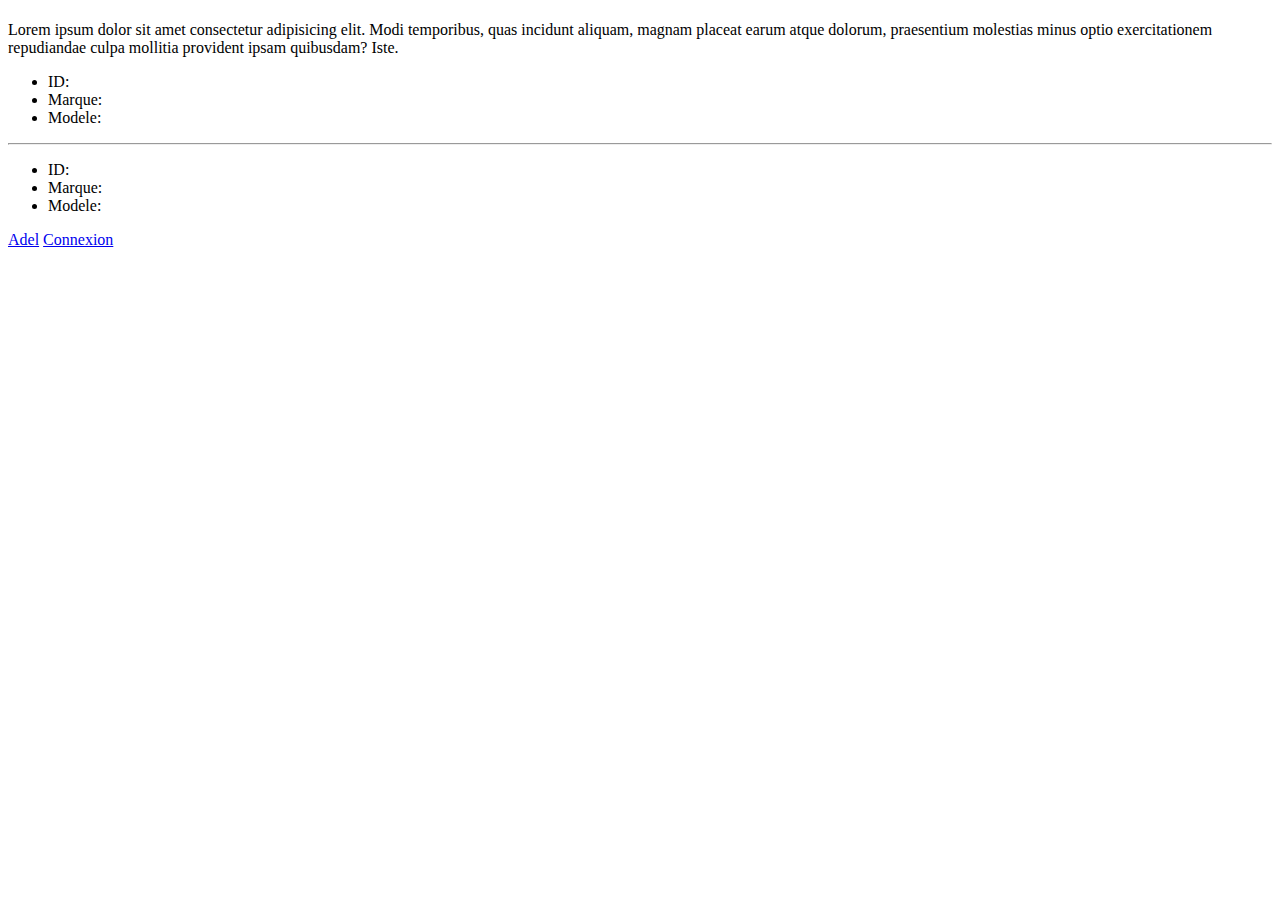
<file: firstwebapp/src/main/resources/templates/index.html>
<!DOCTYPE html>
<html lang="fr" xmlns:th="http://www.thymeleaf.org">
<head>
    <meta charset="UTF-8">
    <meta name="viewport" content="width=device-width, initial-scale=1.0">
    <title th:text="${title}"></title>
</head>
<body>
    <h1 th:text="${title}"></h1>
    <p>Lorem ipsum dolor sit amet consectetur adipisicing elit. Modi temporibus, quas incidunt aliquam, magnam placeat earum atque dolorum, praesentium molestias minus optio exercitationem repudiandae culpa mollitia provident ipsam quibusdam? Iste.</p>
    
    <ul th:object="${voiture}" >
        <li> ID: <span th:text="*{id}" ></span> </li>
        <li> Marque: <span th:text="*{marque}" ></span> </li>
        <li> Modele: <span th:text="*{modele}" ></span> </li>
    </ul>
    <hr>
    <ul  >
        <li> ID: <span th:text="${voiture.id}" ></span> </li>
        <li> Marque: <span th:text="${voiture.marque}" ></span> </li>
        <li> Modele: <span th:text="${voiture.modele}" ></span> </li>
    </ul>
    

    <a href="/details/adel" >Adel</a>
    <a href="/connexion">Connexion</a>
 
</body>
</html>
</file>
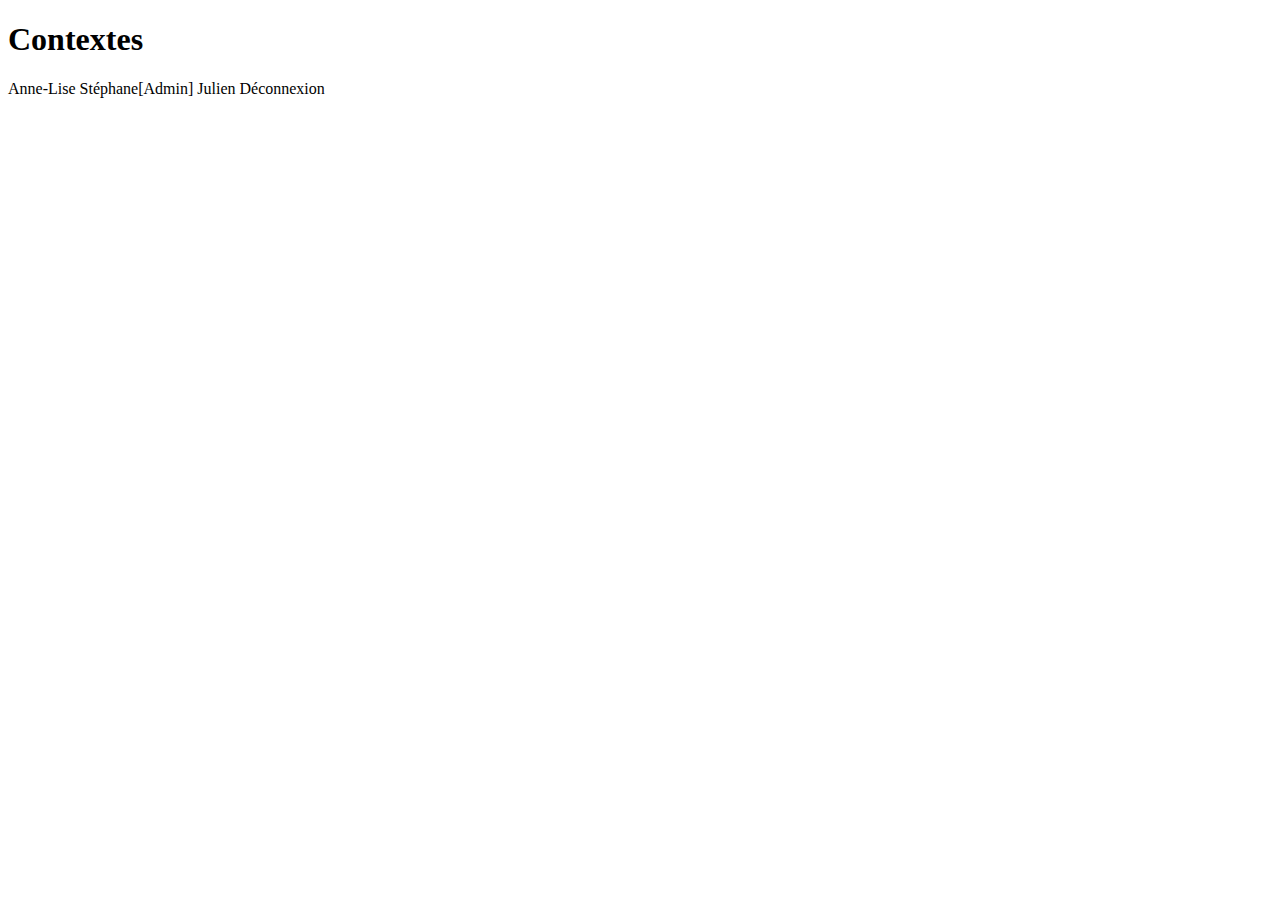
<file: Filmotheque/src/main/resources/templates/contexte/index.html>
<!DOCTYPE html>
<html 
xmlns:th="http://www.thymeleaf.org"
layout:decorate="~{layouts/main-layout}">
<head>
    <title>Contextes - Filmotheque</title>
</head>
<body>
    <main layout:fragment="content">
        <div class="row text-center mt-4">
            <h1>Contextes</h1>           
        </div>
        <div class="row text-center">
            <div class="col">   
                
                <span th:if="${membre.id == null }" >
                    <a  class="btn btn-success" role="button" th:href="@{/connexion(email='abaille@campus-eni.fr')}" >Anne-Lise</a>
                    <a class="btn btn-success" role="button" th:href="@{/connexion(email='sgobin@campus-eni.fr')}" >Stéphane[Admin]</a>
                    <a class="btn btn-success" role="button" th:href="@{/connexion(email='jtrillard@campus-eni.fr')}" >Julien</a>
                </span>
                <a class="btn btn-success" role="button" th:href="@{/deconnexion}">Déconnexion</a>
            </div>
        </div>
    </main>
</body>
</html>
</file>
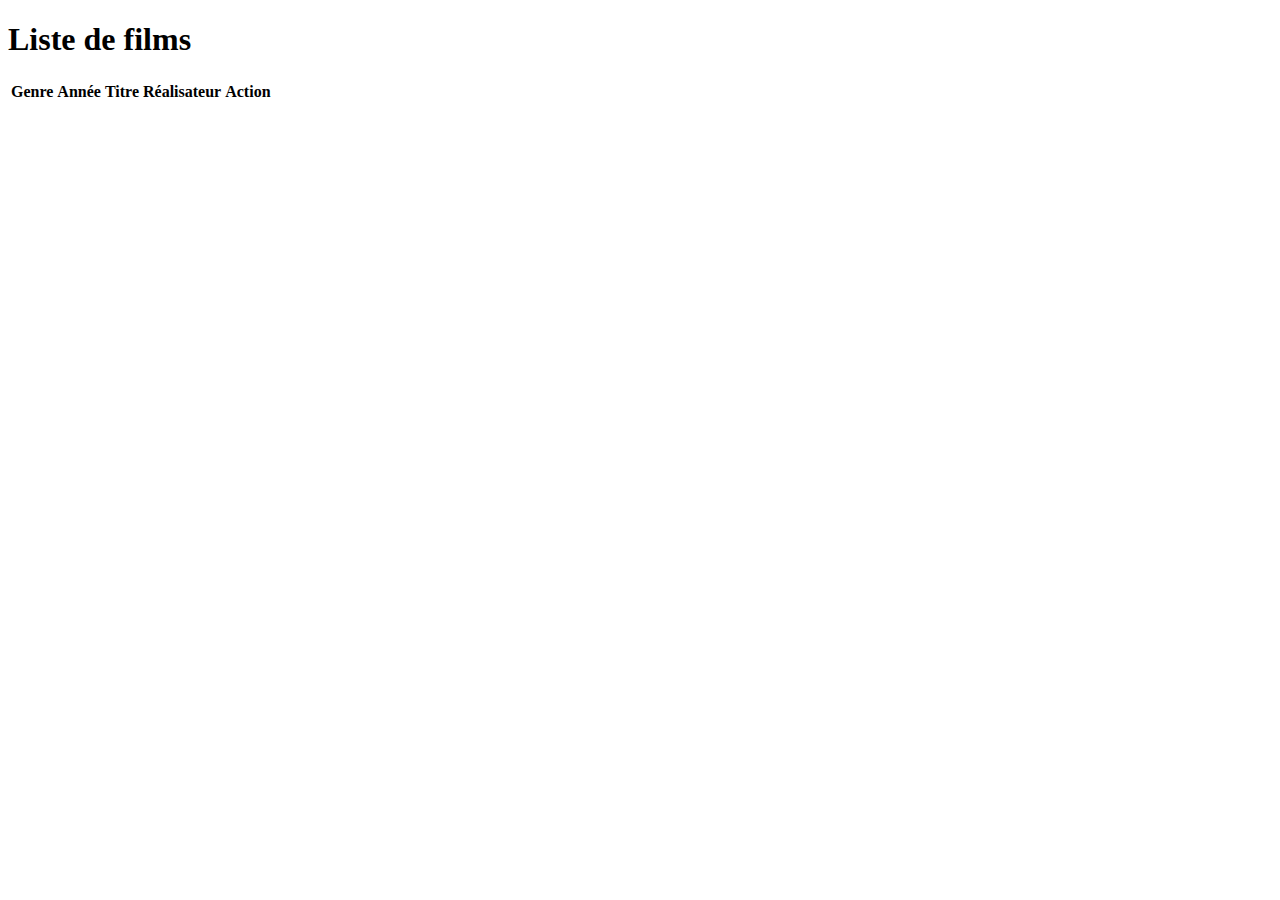
<file: Filmotheque/src/main/resources/templates/films/index.html>
<!DOCTYPE html>
<html layout:decorate="~{layouts/main-layout}">
<head>
    <link rel="stylesheet" href="https://cdnjs.cloudflare.com/ajax/libs/font-awesome/6.4.2/css/all.min.css" integrity="sha512-z3gLpd7yknf1YoNbCzqRKc4qyor8gaKU1qmn+CShxbuBusANI9QpRohGBreCFkKxLhei6S9CQXFEbbKuqLg0DA==" crossorigin="anonymous" referrerpolicy="no-referrer" />
    <title>Liste de films - Filmotheque</title>
</head>
<body>
  <main layout:fragment="content">
      <div class="row text-center mt-4">
          <h1>Liste de films </h1>
      </div>
      <div class="row my-5">
          <div class="col-8 offset-2">
              <table class="table table-primary table-striped">
                  <thead>
                      <th>Genre</th>
                      <th>Année</th>
                      <th>Titre</th>                            
                      <th>Réalisateur</th>
                      <th>Action</th>
                  </thead>
                  <tbody>
                      <tr th:each="film : ${films}" >
                          <td th:text="${film.genre.titre}" ></td>
                          <td th:text="${film.annee}"></td>
                          <td th:text="${film.titre}"></td>
                          <td> <span th:text="${film.realisateur.nom}"></span></td>
                          <td>
                              <a class="btn btn-info" th:href="@{/films/details(id=${film.id})}" ><i class="fa-regular fa-eye"></i></a>
                          </td>
                      </tr>
                  </tbody>
              </table>
          </div>
      </div>
  </main>        
</body>
</html>
</file>
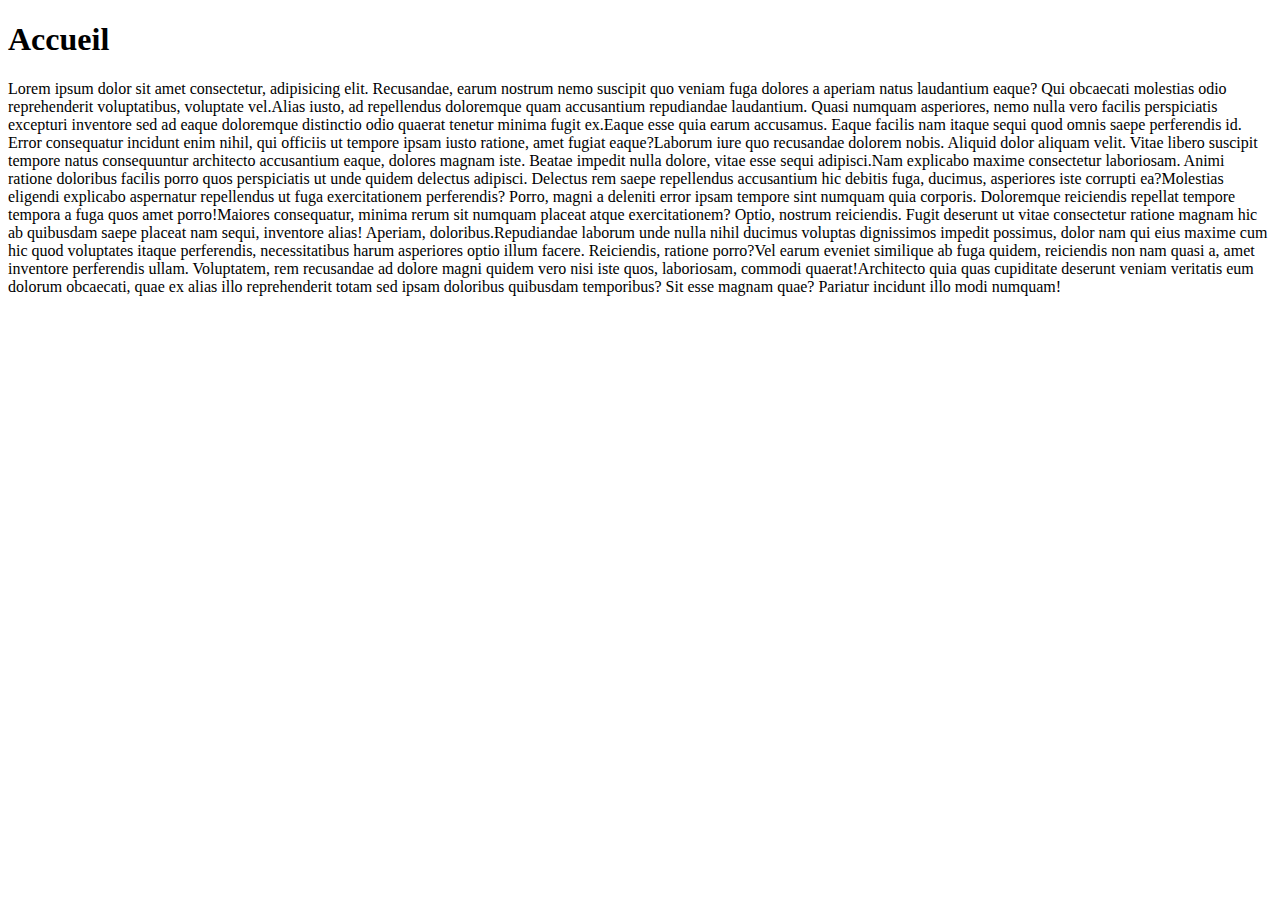
<file: Filmotheque/src/main/resources/templates/home/index.html>
<!DOCTYPE html>
<html layout:decorate="~{layouts/main-layout}">
    <head>
        <title>Accueil - Filmotheque</title>
    </head>
    <body>
        <main layout:fragment="content">
            <div class="row text-center mt-4">
                <h1>Accueil</h1>
            </div>
            <div class="row">
                <div class="col-8 offset-2">
                    <p><span>Lorem ipsum dolor sit amet consectetur, adipisicing elit. Recusandae, earum nostrum nemo suscipit quo veniam fuga dolores a aperiam natus laudantium eaque? Qui obcaecati molestias odio reprehenderit voluptatibus, voluptate vel.</span><span>Alias iusto, ad repellendus doloremque quam accusantium repudiandae laudantium. Quasi numquam asperiores, nemo nulla vero facilis perspiciatis excepturi inventore sed ad eaque doloremque distinctio odio quaerat tenetur minima fugit ex.</span><span>Eaque esse quia earum accusamus. Eaque facilis nam itaque sequi quod omnis saepe perferendis id. Error consequatur incidunt enim nihil, qui officiis ut tempore ipsam iusto ratione, amet fugiat eaque?</span><span>Laborum iure quo recusandae dolorem nobis. Aliquid dolor aliquam velit. Vitae libero suscipit tempore natus consequuntur architecto accusantium eaque, dolores magnam iste. Beatae impedit nulla dolore, vitae esse sequi adipisci.</span><span>Nam explicabo maxime consectetur laboriosam. Animi ratione doloribus facilis porro quos perspiciatis ut unde quidem delectus adipisci. Delectus rem saepe repellendus accusantium hic debitis fuga, ducimus, asperiores iste corrupti ea?</span><span>Molestias eligendi explicabo aspernatur repellendus ut fuga exercitationem perferendis? Porro, magni a deleniti error ipsam tempore sint numquam quia corporis. Doloremque reiciendis repellat tempore tempora a fuga quos amet porro!</span><span>Maiores consequatur, minima rerum sit numquam placeat atque exercitationem? Optio, nostrum reiciendis. Fugit deserunt ut vitae consectetur ratione magnam hic ab quibusdam saepe placeat nam sequi, inventore alias! Aperiam, doloribus.</span><span>Repudiandae laborum unde nulla nihil ducimus voluptas dignissimos impedit possimus, dolor nam qui eius maxime cum hic quod voluptates itaque perferendis, necessitatibus harum asperiores optio illum facere. Reiciendis, ratione porro?</span><span>Vel earum eveniet similique ab fuga quidem, reiciendis non nam quasi a, amet inventore perferendis ullam. Voluptatem, rem recusandae ad dolore magni quidem vero nisi iste quos, laboriosam, commodi quaerat!</span><span>Architecto quia quas cupiditate deserunt veniam veritatis eum dolorum obcaecati, quae ex alias illo reprehenderit totam sed ipsam doloribus quibusdam temporibus? Sit esse magnam quae? Pariatur incidunt illo modi numquam!</span></p>
                </div>
            </div>
        </main>       
    </body>
</html>
</file>
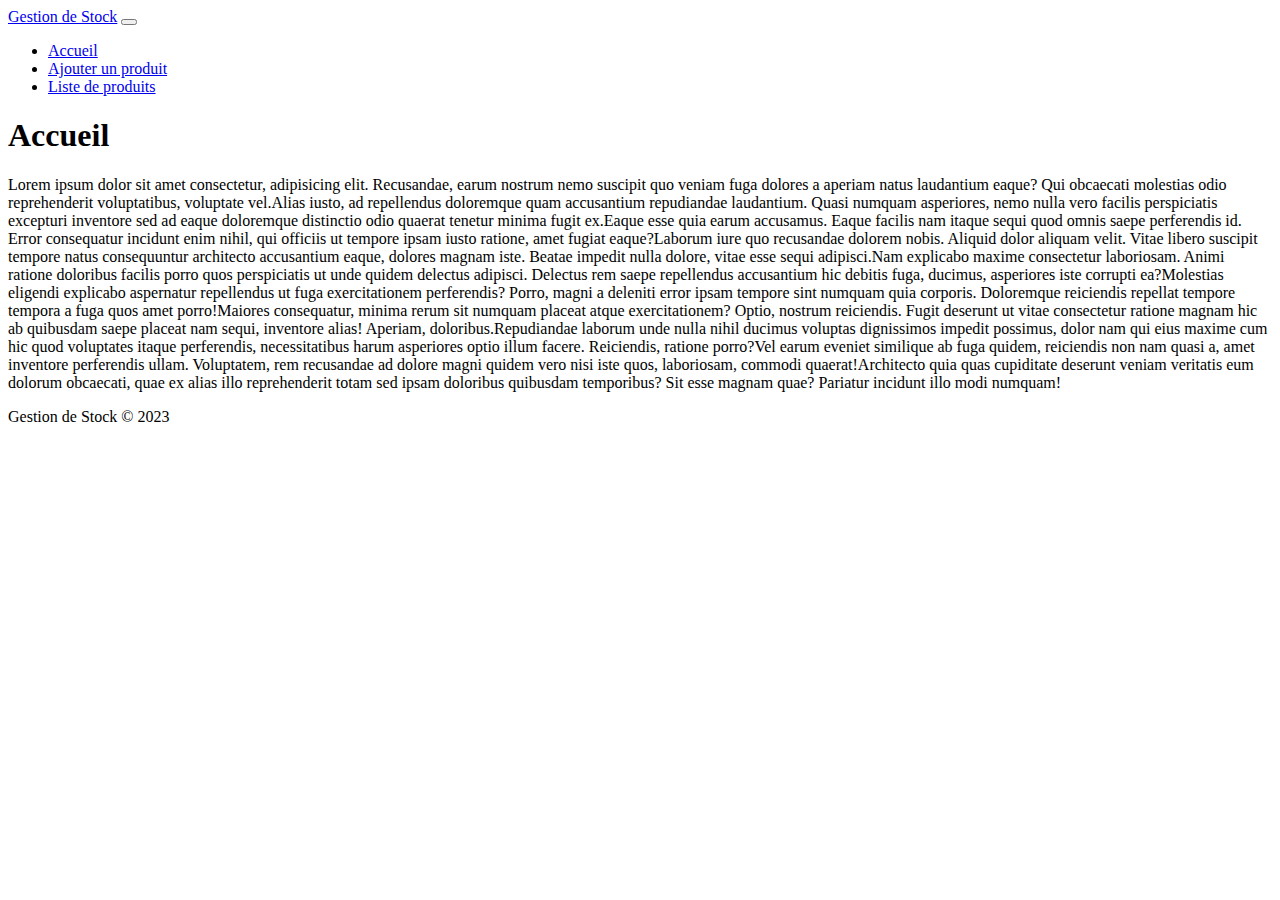
<file: GestionStock/src/main/resources/templates/home/index.html>
<!DOCTYPE html>
<html lang="fr" xmlns:th="http://www.thymeleaf.org">
<head>
    <meta charset="UTF-8">
    <meta name="viewport" content="width=device-width, initial-scale=1.0">
    <link href="https://cdn.jsdelivr.net/npm/bootstrap@5.3.1/dist/css/bootstrap.min.css" rel="stylesheet" integrity="sha384-4bw+/aepP/YC94hEpVNVgiZdgIC5+VKNBQNGCHeKRQN+PtmoHDEXuppvnDJzQIu9" crossorigin="anonymous">
    <link rel="stylesheet" th:href="@{/css/style.css}">
    <title>Gestion de Stock</title>
</head>
<body>
    <div class="container-fluid">
        <header class="row">
            <nav class="navbar navbar-expand-lg bg-body-tertiary">
                <div class="container-fluid">
                  <a class="navbar-brand" href="#">Gestion de Stock</a>
                  <button class="navbar-toggler" type="button" data-bs-toggle="collapse" data-bs-target="#navbarNav" aria-controls="navbarNav" aria-expanded="false" aria-label="Toggle navigation">
                    <span class="navbar-toggler-icon"></span>
                  </button>
                  <div class="collapse navbar-collapse" id="navbarNav">
                    <ul class="navbar-nav">
                      <li class="nav-item">
                        <a class="nav-link active" aria-current="page" href="#">Accueil</a>
                      </li>
                      <li class="nav-item">
                        <a class="nav-link" href="#">Ajouter un produit</a>
                      </li>
                      <li class="nav-item">
                        <a class="nav-link" href="#">Liste de produits</a>
                      </li>
                    </ul>
                  </div>
                </div>
            </nav>
        </header>
        <main>
            <div class="row text-center mt-4">
                <h1>Accueil</h1>
            </div>
            <div class="row">
                <div class="col-8 offset-2">
                    <p><span>Lorem ipsum dolor sit amet consectetur, adipisicing elit. Recusandae, earum nostrum nemo suscipit quo veniam fuga dolores a aperiam natus laudantium eaque? Qui obcaecati molestias odio reprehenderit voluptatibus, voluptate vel.</span><span>Alias iusto, ad repellendus doloremque quam accusantium repudiandae laudantium. Quasi numquam asperiores, nemo nulla vero facilis perspiciatis excepturi inventore sed ad eaque doloremque distinctio odio quaerat tenetur minima fugit ex.</span><span>Eaque esse quia earum accusamus. Eaque facilis nam itaque sequi quod omnis saepe perferendis id. Error consequatur incidunt enim nihil, qui officiis ut tempore ipsam iusto ratione, amet fugiat eaque?</span><span>Laborum iure quo recusandae dolorem nobis. Aliquid dolor aliquam velit. Vitae libero suscipit tempore natus consequuntur architecto accusantium eaque, dolores magnam iste. Beatae impedit nulla dolore, vitae esse sequi adipisci.</span><span>Nam explicabo maxime consectetur laboriosam. Animi ratione doloribus facilis porro quos perspiciatis ut unde quidem delectus adipisci. Delectus rem saepe repellendus accusantium hic debitis fuga, ducimus, asperiores iste corrupti ea?</span><span>Molestias eligendi explicabo aspernatur repellendus ut fuga exercitationem perferendis? Porro, magni a deleniti error ipsam tempore sint numquam quia corporis. Doloremque reiciendis repellat tempore tempora a fuga quos amet porro!</span><span>Maiores consequatur, minima rerum sit numquam placeat atque exercitationem? Optio, nostrum reiciendis. Fugit deserunt ut vitae consectetur ratione magnam hic ab quibusdam saepe placeat nam sequi, inventore alias! Aperiam, doloribus.</span><span>Repudiandae laborum unde nulla nihil ducimus voluptas dignissimos impedit possimus, dolor nam qui eius maxime cum hic quod voluptates itaque perferendis, necessitatibus harum asperiores optio illum facere. Reiciendis, ratione porro?</span><span>Vel earum eveniet similique ab fuga quidem, reiciendis non nam quasi a, amet inventore perferendis ullam. Voluptatem, rem recusandae ad dolore magni quidem vero nisi iste quos, laboriosam, commodi quaerat!</span><span>Architecto quia quas cupiditate deserunt veniam veritatis eum dolorum obcaecati, quae ex alias illo reprehenderit totam sed ipsam doloribus quibusdam temporibus? Sit esse magnam quae? Pariatur incidunt illo modi numquam!</span></p>
                </div>
            </div>
        </main>
        <footer class="row text-center text-bg-dark">
            <p class="my-auto py-2" >Gestion de Stock &copy; 2023</p>
        </footer>
    </div>
    <script src="https://cdn.jsdelivr.net/npm/bootstrap@5.3.1/dist/js/bootstrap.bundle.min.js" integrity="sha384-HwwvtgBNo3bZJJLYd8oVXjrBZt8cqVSpeBNS5n7C8IVInixGAoxmnlMuBnhbgrkm" crossorigin="anonymous"></script>
</body>
</html>
</file>
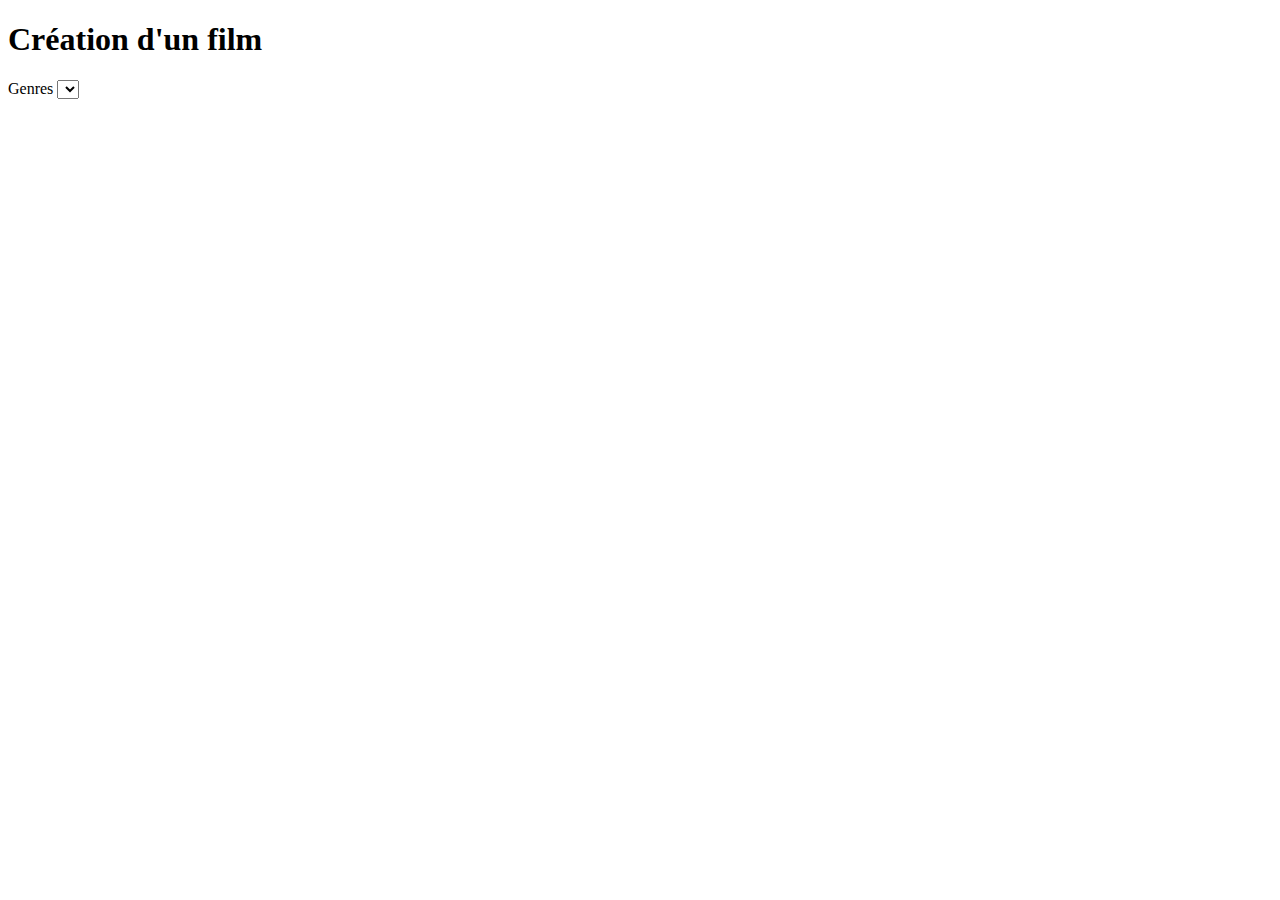
<file: Filmotheque/src/main/resources/templates/films/ajouter.html>
<!DOCTYPE html>
<html layout:decorate="~{layouts/main-layout}">
<head>
    <title>Ajouter un Film - Filmotheque</title>
</head>
<body>
    <main layout:fragment="content">
        <div class="row text-center mt-4">
            <h1>Création d'un film</h1>
        </div>
        <div class="row">
            <div class="col-8 offset-2">
                <div class="mb-3">
                    <label for="genre" class="form-label">Genres</label>
                    <select class="form-select" id="genre" aria-label="Default select example">
                        <option th:each="genre : ${genres}" th:text="${genre.titre}" ></option>                        
                    </select>
                </div>

            </div>
        </div>
    </main>
</body>
</html>
</file>
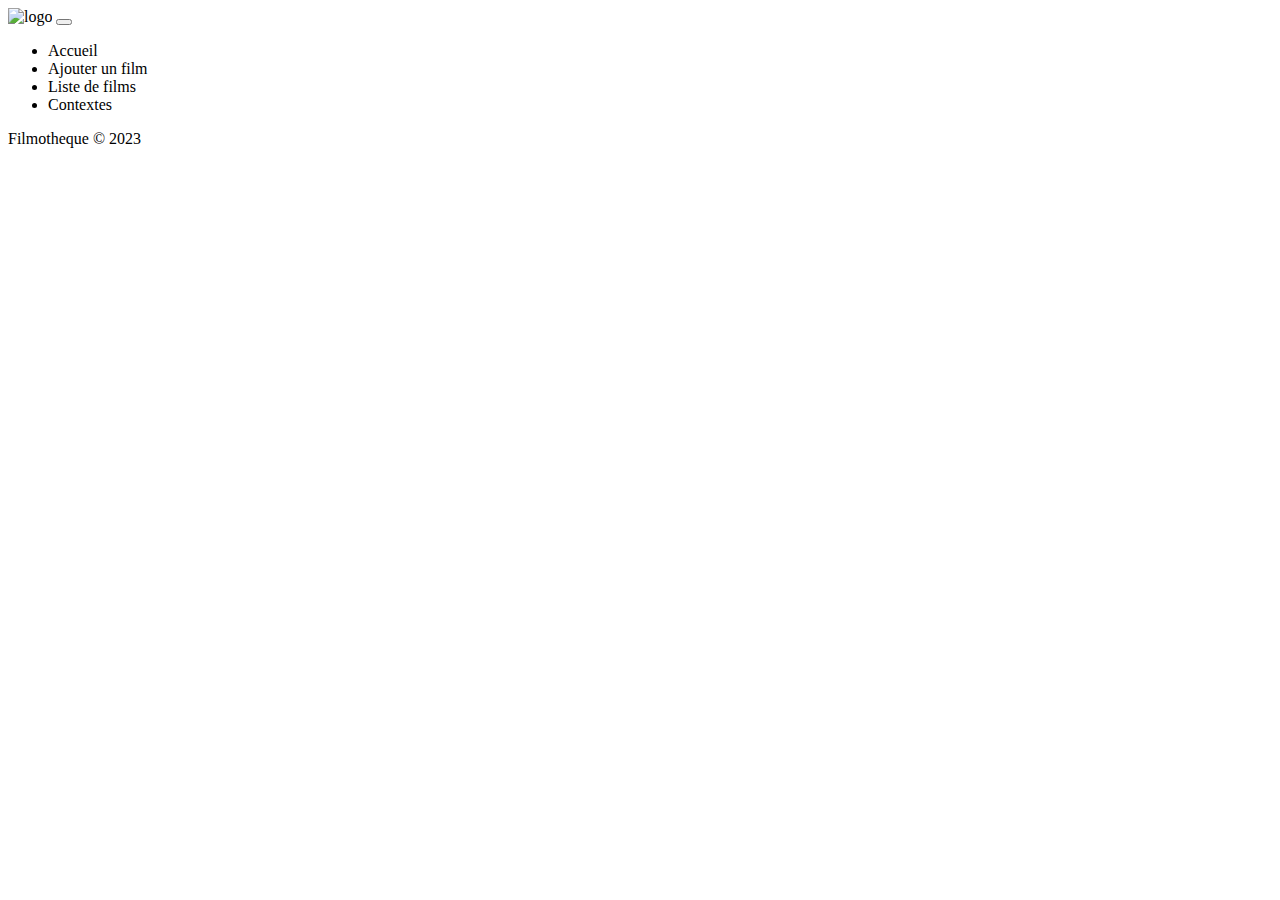
<file: Filmotheque/src/main/resources/templates/layouts/main-layout.html>
<!DOCTYPE html>
<html lang="fr" >
<head>
    <meta charset="UTF-8">
    <meta name="viewport" content="width=device-width, initial-scale=1.0">
    <link href="https://cdn.jsdelivr.net/npm/bootstrap@5.3.1/dist/css/bootstrap.min.css" rel="stylesheet" integrity="sha384-4bw+/aepP/YC94hEpVNVgiZdgIC5+VKNBQNGCHeKRQN+PtmoHDEXuppvnDJzQIu9" crossorigin="anonymous">
    <link rel="stylesheet" th:href="@{/css/style.css}">
    <title>Filmotheque</title>
</head>
<body>
    <div class="container-fluid">
        <header class="row">
            <nav class="navbar navbar-expand-lg bg-body-tertiary">
                <div class="container-fluid">
                  <a class="navbar-brand" th:href="@{/}">
                    <img th:src="@{/img/logoFilmotheque.png}" alt="logo">
                  </a>
                  <button class="navbar-toggler" type="button" data-bs-toggle="collapse" data-bs-target="#navbarNav" aria-controls="navbarNav" aria-expanded="false" aria-label="Toggle navigation">
                    <span class="navbar-toggler-icon"></span>
                  </button>
                  <div class="collapse navbar-collapse" id="navbarNav">
                    <ul class="navbar-nav">
                      <li class="nav-item">
                        <a class="nav-link active" aria-current="page" th:href="@{/}">Accueil</a>
                      </li>
                      <li class="nav-item">
                        <a class="nav-link" th:href="@{/films/ajouter}">Ajouter un film</a>
                      </li>
                      <li class="nav-item">
                        <a class="nav-link" th:href="@{/films}">Liste de films</a>
                      </li>
                      <li class="nav-item">
                        <a class="nav-link" th:href="@{/contexte}">Contextes</a>
                      </li>                      
                    </ul>                    
                    <span class="navbar-text" th:if="${membre != null && membre.id!=0}" th:text="${membre.prenom}" >                      
                    </span>
                  </div>
                </div>
            </nav>
        </header>
        <!-- Emplacement content -->
        <main layout:fragment="content" >

        </main>

        <footer class="row text-center text-bg-dark">
            <p class="my-auto py-2" >Filmotheque &copy; 2023</p>
        </footer>  
    </div>
    <script src="https://cdn.jsdelivr.net/npm/bootstrap@5.3.1/dist/js/bootstrap.bundle.min.js" integrity="sha384-HwwvtgBNo3bZJJLYd8oVXjrBZt8cqVSpeBNS5n7C8IVInixGAoxmnlMuBnhbgrkm" crossorigin="anonymous"></script>
</body>
</html>
</file>
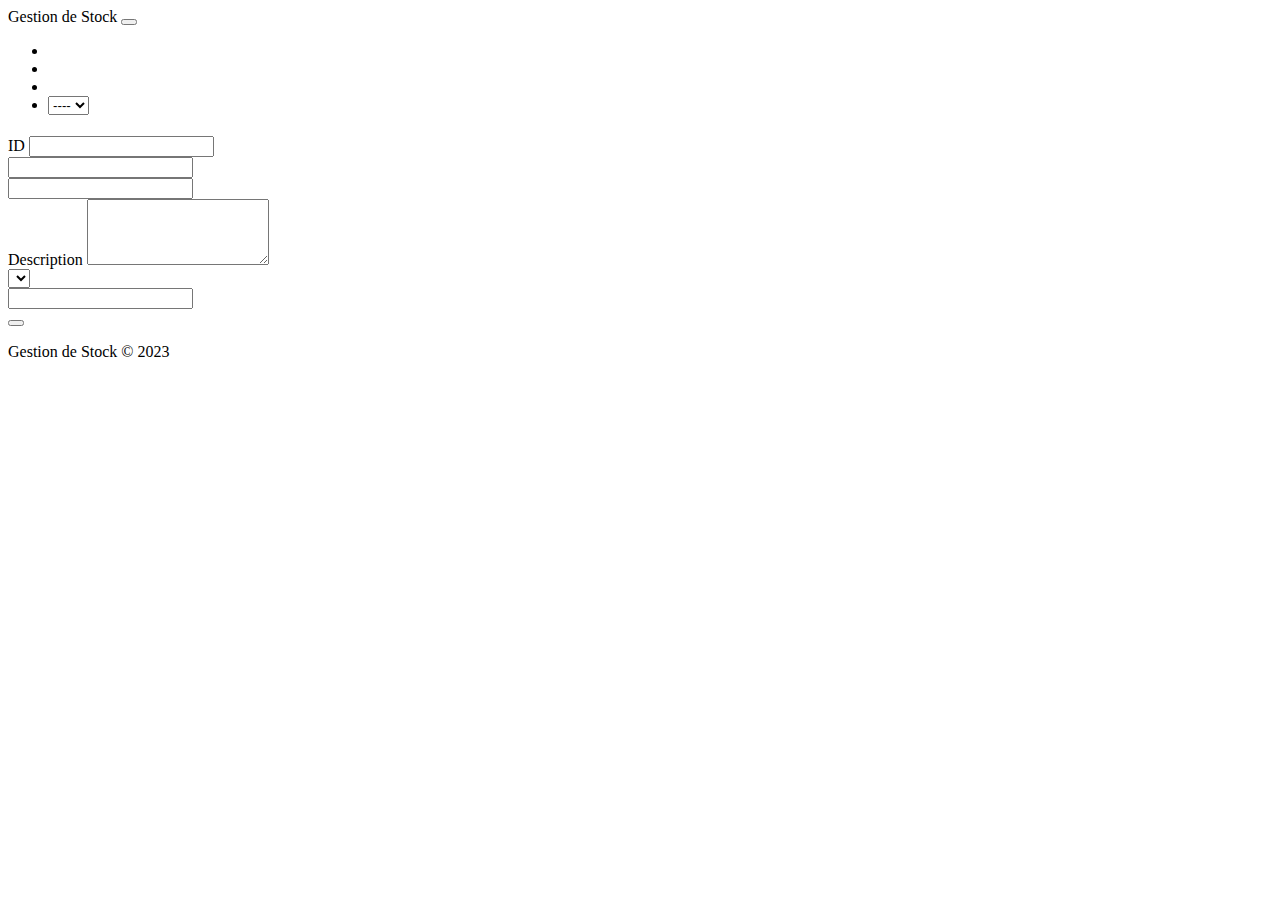
<file: GestionStock/src/main/resources/templates/produits/ajouter.html>
<!DOCTYPE html>
<html lang="fr" xmlns:th="http://www.thymeleaf.org">
<head>
    <meta charset="UTF-8">
    <meta name="viewport" content="width=device-width, initial-scale=1.0">
    <link href="https://cdn.jsdelivr.net/npm/bootstrap@5.3.1/dist/css/bootstrap.min.css" rel="stylesheet" integrity="sha384-4bw+/aepP/YC94hEpVNVgiZdgIC5+VKNBQNGCHeKRQN+PtmoHDEXuppvnDJzQIu9" crossorigin="anonymous">
    <link rel="stylesheet" href="https://cdnjs.cloudflare.com/ajax/libs/font-awesome/6.4.2/css/all.min.css" integrity="sha512-z3gLpd7yknf1YoNbCzqRKc4qyor8gaKU1qmn+CShxbuBusANI9QpRohGBreCFkKxLhei6S9CQXFEbbKuqLg0DA==" crossorigin="anonymous" referrerpolicy="no-referrer" />
    <link rel="stylesheet" th:href="@{/css/style.css}">
    <title>Ajouter un produit - Gestion de Stock</title>
</head>
<body>
    <div class="container-fluid">
        <header class="row">
            <nav class="navbar navbar-expand-lg bg-body-tertiary">
                <div class="container-fluid">
                  <a class="navbar-brand" th:href="@{/}">Gestion de Stock</a>
                  <button class="navbar-toggler" type="button" data-bs-toggle="collapse" data-bs-target="#navbarNav" aria-controls="navbarNav" aria-expanded="false" aria-label="Toggle navigation">
                    <span class="navbar-toggler-icon"></span>
                  </button>
                  <div class="collapse navbar-collapse" id="navbarNav">
                    <ul class="navbar-nav">
                      <li class="nav-item">
                        <a class="nav-link active" aria-current="page" th:href="@{/}" th:text="#{home}" ></a>
                      </li>
                      <li class="nav-item">
                        <a class="nav-link" th:href="@{/produits/ajouter}" th:text="#{add_product}" ></a>
                      </li>
                      <li class="nav-item">
                        <a class="nav-link" th:href="@{/produits}" th:text="#{products_list}"></a>
                      </li>
                      <li class="nav-item">
                          <form>
                              <select name="lang" class="form-select" onchange="document.forms[0].submit();" >
                                <option >----</option>
                                <option value="fr">FR</option>
                                <option value="en">EN</option>
                              </select>
                          </form>
                      </li>
                    </ul>
                  </div>
                </div>
            </nav>
        </header>
        <main>
            <div class="row text-center mt-4">
                <h1 th:text="#{add_product}" ></h1>
            </div>
            <div class="row my-5">
                <div class="col-8 offset-2">
                    <form th:action="@{/produits/ajouter}" method="POST" th:object="${produit}" >
                        <div class="mb-3">
                            <label for="id" class="form-label">ID</label>
                            <input type="text" class="form-control" id="id" th:field="*{id}" >
                            <span th:replace="parts/error :: erreur('id')" ></span>
                        </div>
                        <div class="mb-3">
                            <label for="ref" class="form-label" th:text="#{reference}" ></label>
                            <input type="text" class="form-control" id="ref" th:field="*{reference}" >
                            <span th:replace="parts/error :: erreur('reference')" ></span>
                        </div>
                        <div class="mb-3">
                            <label for="nom" class="form-label" th:text="#{name}"></label>
                            <input type="text" class="form-control" id="nom" th:field="*{nom}" >
                            <span th:replace="parts/error :: erreur('nom')" ></span>
                        </div>     
                        <div class="mb-3">
                            <label for="desc" class="form-label">Description</label>
                            <textarea class="form-control" id="desc" rows="4" th:field="*{description}" ></textarea>
                            <span th:replace="parts/error :: erreur('description')" ></span>
                        </div> 
                   
                        <div class="mb-3">
                            <label for="cat" class="form-label" th:text="#{category}"></label>
                            <select class="form-select" th:field="*{categorie}" >
                                <option th:each="categorie : ${categories}"
                                th:value="${categorie.id}" th:text="${categorie.nom}" ></option>
                            </select>
                        </div>  
                                                                                  
                        <div class="mb-3">
                            <label for="prix" class="form-label" th:text="#{price}"></label>
                            <input type="number" step="0.01" class="form-control" id="prix" th:field="*{prix}" >
                            <span th:replace="parts/error :: erreur('prix')" ></span>
                        </div>   
                        <div class="mb-3">
                            <button type="submit" class="btn btn-primary"  th:text="#{add_btn}"></button>
                        </div>                    
                    </form>
                </div>
            </div>
        </main>
        <footer class="row text-center text-bg-dark">
            <p class="my-auto py-2" >Gestion de Stock &copy; 2023</p>
        </footer>
    </div>
    <script src="https://cdn.jsdelivr.net/npm/bootstrap@5.3.1/dist/js/bootstrap.bundle.min.js" integrity="sha384-HwwvtgBNo3bZJJLYd8oVXjrBZt8cqVSpeBNS5n7C8IVInixGAoxmnlMuBnhbgrkm" crossorigin="anonymous"></script>
</body>
</html>
</file>
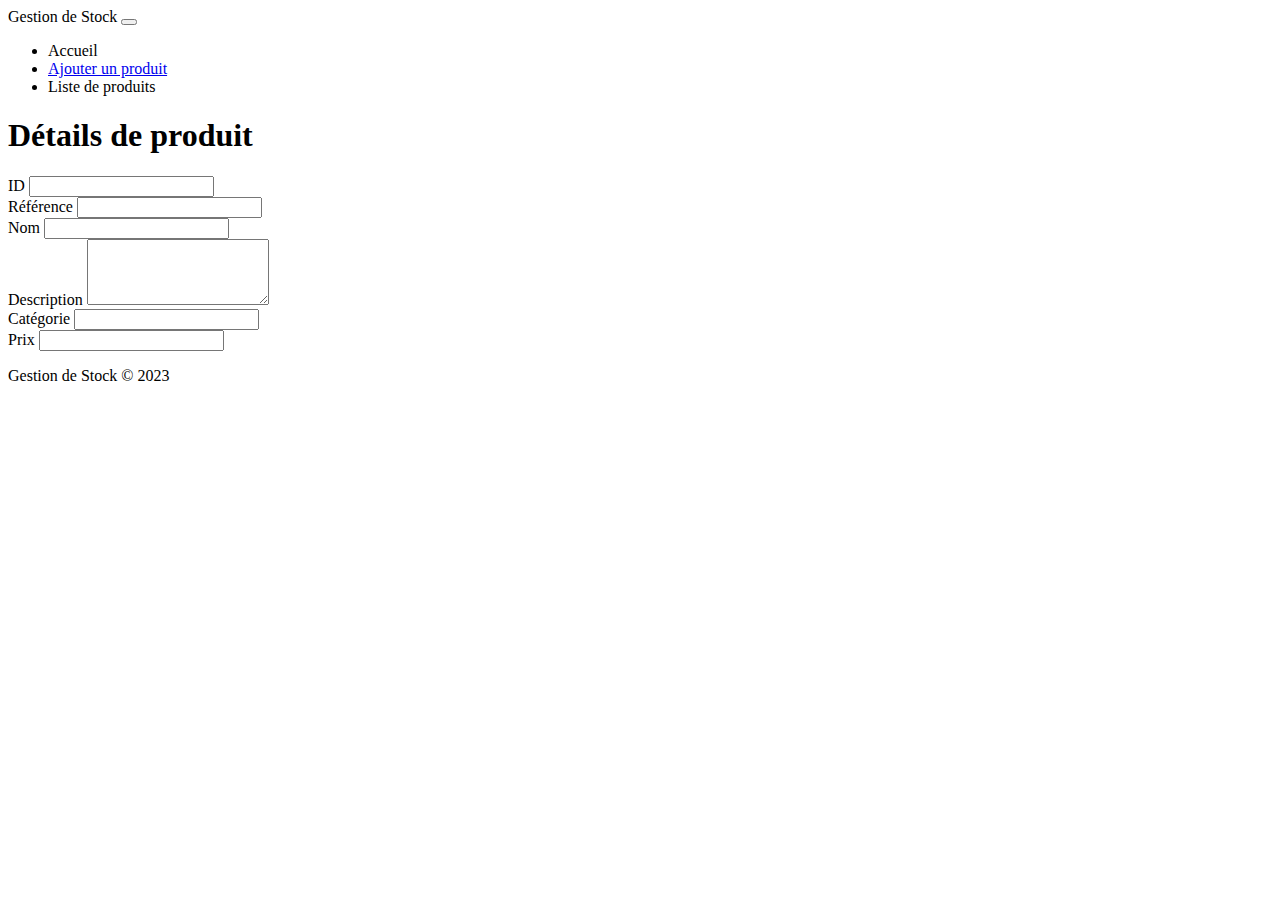
<file: GestionStock/src/main/resources/templates/produits/details.html>
<!DOCTYPE html>
<html lang="fr" xmlns:th="http://www.thymeleaf.org">
<head>
    <meta charset="UTF-8">
    <meta name="viewport" content="width=device-width, initial-scale=1.0">
    <link href="https://cdn.jsdelivr.net/npm/bootstrap@5.3.1/dist/css/bootstrap.min.css" rel="stylesheet" integrity="sha384-4bw+/aepP/YC94hEpVNVgiZdgIC5+VKNBQNGCHeKRQN+PtmoHDEXuppvnDJzQIu9" crossorigin="anonymous">
    <link rel="stylesheet" href="https://cdnjs.cloudflare.com/ajax/libs/font-awesome/6.4.2/css/all.min.css" integrity="sha512-z3gLpd7yknf1YoNbCzqRKc4qyor8gaKU1qmn+CShxbuBusANI9QpRohGBreCFkKxLhei6S9CQXFEbbKuqLg0DA==" crossorigin="anonymous" referrerpolicy="no-referrer" />
    <link rel="stylesheet" th:href="@{/css/style.css}">
    <title>Détails de produit - Gestion de Stock</title>
</head>
<body>
    <div class="container-fluid">
        <header class="row">
            <nav class="navbar navbar-expand-lg bg-body-tertiary">
                <div class="container-fluid">
                  <a class="navbar-brand" th:href="@{/}">Gestion de Stock</a>
                  <button class="navbar-toggler" type="button" data-bs-toggle="collapse" data-bs-target="#navbarNav" aria-controls="navbarNav" aria-expanded="false" aria-label="Toggle navigation">
                    <span class="navbar-toggler-icon"></span>
                  </button>
                  <div class="collapse navbar-collapse" id="navbarNav">
                    <ul class="navbar-nav">
                      <li class="nav-item">
                        <a class="nav-link active" aria-current="page" th:href="@{/}">Accueil</a>
                      </li>
                      <li class="nav-item">
                        <a class="nav-link" href="#">Ajouter un produit</a>
                      </li>
                      <li class="nav-item">
                        <a class="nav-link" th:href="@{/produits}">Liste de produits</a>
                      </li>
                    </ul>
                  </div>
                </div>
            </nav>
        </header>
        <main>
            <div class="row text-center mt-4">
                <h1>Détails de produit</h1>
            </div>
            <div class="row my-5">
                <div class="col-8 offset-2">
                    <div class="mb-3">
                        <label for="id" class="form-label">ID</label>
                        <input type="text" class="form-control" id="id" readonly th:value="${produit.id}" >
                    </div>
                    <div class="mb-3">
                        <label for="ref" class="form-label">Référence</label>
                        <input type="text" class="form-control" id="ref" readonly th:value="${produit.reference}" >
                    </div>
                    <div class="mb-3">
                        <label for="nom" class="form-label">Nom</label>
                        <input type="text" class="form-control" id="nom" readonly th:value="${produit.nom}" >
                    </div>     
                    <div class="mb-3">
                        <label for="desc" class="form-label">Description</label>
                        <textarea class="form-control" id="desc" rows="4"readonly th:text="${produit.description}" ></textarea>
                    </div> 
                    <div class="mb-3">
                        <label for="cat" class="form-label">Catégorie</label>
                        <input type="text" class="form-control" id="cat" readonly th:value="${produit.categorie.nom}" >
                    </div>                                                          
                    <div class="mb-3">
                        <label for="prix" class="form-label">Prix</label>
                        <input type="number" step="0.01" class="form-control" id="prix" readonly th:value="${produit.prix}" >
                    </div>                       
                </div>
            </div>
        </main>
        <footer class="row text-center text-bg-dark">
            <p class="my-auto py-2" >Gestion de Stock &copy; 2023</p>
        </footer>
    </div>
    <script src="https://cdn.jsdelivr.net/npm/bootstrap@5.3.1/dist/js/bootstrap.bundle.min.js" integrity="sha384-HwwvtgBNo3bZJJLYd8oVXjrBZt8cqVSpeBNS5n7C8IVInixGAoxmnlMuBnhbgrkm" crossorigin="anonymous"></script>
</body>
</html>
</file>
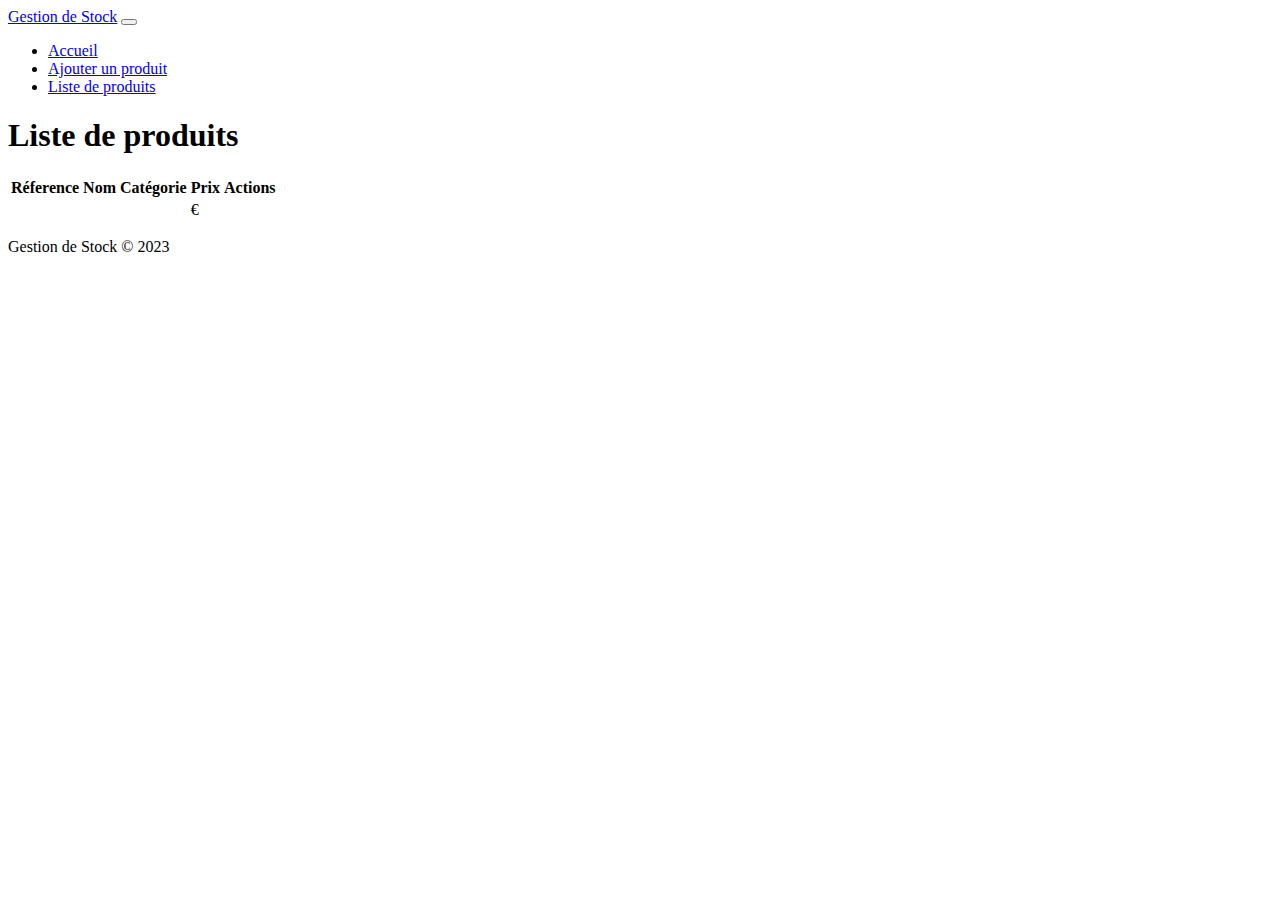
<file: GestionStock/src/main/resources/templates/produits/list.html>
<!DOCTYPE html>
<html lang="fr" xmlns:th="http://www.thymeleaf.org">
<head>
    <meta charset="UTF-8">
    <meta name="viewport" content="width=device-width, initial-scale=1.0">
    <link href="https://cdn.jsdelivr.net/npm/bootstrap@5.3.1/dist/css/bootstrap.min.css" rel="stylesheet" integrity="sha384-4bw+/aepP/YC94hEpVNVgiZdgIC5+VKNBQNGCHeKRQN+PtmoHDEXuppvnDJzQIu9" crossorigin="anonymous">
    <link rel="stylesheet" href="https://cdnjs.cloudflare.com/ajax/libs/font-awesome/6.4.2/css/all.min.css" integrity="sha512-z3gLpd7yknf1YoNbCzqRKc4qyor8gaKU1qmn+CShxbuBusANI9QpRohGBreCFkKxLhei6S9CQXFEbbKuqLg0DA==" crossorigin="anonymous" referrerpolicy="no-referrer" />
    <link rel="stylesheet" th:href="@{/css/style.css}">
    <title>Liste - Gestion de Stock</title>
</head>
<body>
    <div class="container-fluid">
        <header class="row">
            <nav class="navbar navbar-expand-lg bg-body-tertiary">
                <div class="container-fluid">
                  <a class="navbar-brand" href="#">Gestion de Stock</a>
                  <button class="navbar-toggler" type="button" data-bs-toggle="collapse" data-bs-target="#navbarNav" aria-controls="navbarNav" aria-expanded="false" aria-label="Toggle navigation">
                    <span class="navbar-toggler-icon"></span>
                  </button>
                  <div class="collapse navbar-collapse" id="navbarNav">
                    <ul class="navbar-nav">
                      <li class="nav-item">
                        <a class="nav-link active" aria-current="page" href="#">Accueil</a>
                      </li>
                      <li class="nav-item">
                        <a class="nav-link" href="#">Ajouter un produit</a>
                      </li>
                      <li class="nav-item">
                        <a class="nav-link" href="#">Liste de produits</a>
                      </li>
                    </ul>
                  </div>
                </div>
            </nav>
        </header>
        <main>
            <div class="row text-center mt-4">
                <h1>Liste de produits</h1>
            </div>
            <div class="row my-5">
                <div class="col-8 offset-2">
                    <table class="table table-primary table-striped">
                        <thead>
                            <th>Réference</th>
                            <th>Nom</th>
                            <th>Catégorie</th>                            
                            <th>Prix</th>
                            <th>Actions</th>
                        </thead>
                        <tbody>
                            <tr th:each="produit : ${produits}" >
                                <td th:text="${produit.reference}" ></td>
                                <td th:text="${produit.nom}"></td>
                                <td th:text="${produit.categorie.nom}"></td>
                                <td> <span th:text="${produit.prix}"></span> €</td>
                                <td>
                                   <a class="btn btn-info" th:href="@{/produits/details(id=${produit.id})}" ><i class="fa-regular fa-eye"></i></a>
                                </td>
                            </tr>
                        </tbody>
                    </table>
                </div>
            </div>
        </main>
        <footer class="row text-center text-bg-dark">
            <p class="my-auto py-2" >Gestion de Stock &copy; 2023</p>
        </footer>
    </div>
    <script src="https://cdn.jsdelivr.net/npm/bootstrap@5.3.1/dist/js/bootstrap.bundle.min.js" integrity="sha384-HwwvtgBNo3bZJJLYd8oVXjrBZt8cqVSpeBNS5n7C8IVInixGAoxmnlMuBnhbgrkm" crossorigin="anonymous"></script>
</body>
</html>
</file>
